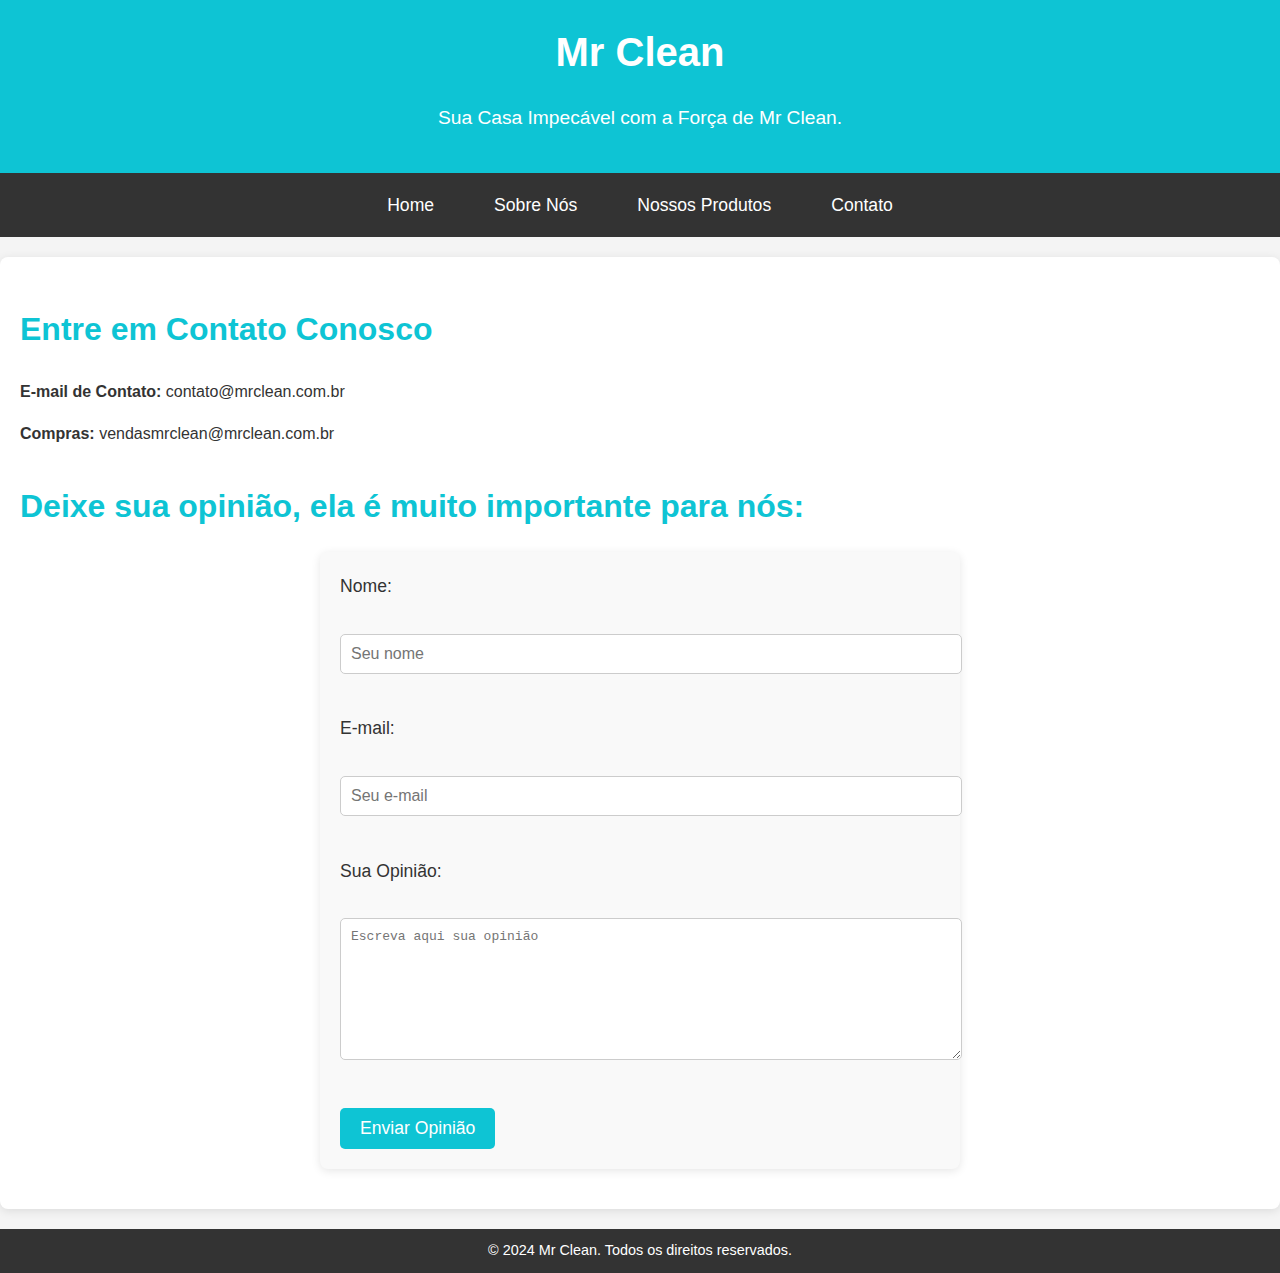
<file: contato.html>
<!DOCTYPE html>
<html lang="pt-BR">

<head>
    <meta charset="UTF-8">
    <meta name="viewport" content="width=device-width, initial-scale=1.0">
    <title>Mr Clean - Contato</title>
    <link rel="stylesheet" href="styles.css">
    <link rel="icon" href="logoe.jpeg">
</head>

<body>
    <header>
        <h1>Mr Clean</h1>
        <p>Sua Casa Impecável com a Força de Mr Clean.</p>
    </header>
    
    <div class="id">
        <nav>
            <ul>
                <li><a href="index.html">Home</a></li>
                <li><a href="sobre_nos.html">Sobre Nós</a></li>
                <li><a href="nossos_produtos.html">Nossos Produtos</a></li>
                <li><a href="contato.html">Contato</a></li>
            </ul>
        </nav>
    </div>

    <section id="contato">
        <h2>Entre em Contato Conosco</h2>
        <ul>
            <li><strong>E-mail de Contato:</strong> contato@mrclean.com.br</li>
            <li><strong>Compras:</strong> vendasmrclean@mrclean.com.br</li>
        </ul>

        <h2>Deixe sua opinião, ela é muito importante para nós:</h2>
        <form action="processar_opiniao.php" method="post">
            <label for="nome">Nome:</label><br>
            <input type="text" id="nome" name="nome" placeholder="Seu nome" required><br><br>

            <label for="email">E-mail:</label><br>
            <input type="email" id="email" name="email" placeholder="Seu e-mail" required><br><br>

            <label for="opiniao">Sua Opinião:</label><br>
            <textarea id="opiniao" name="opiniao" rows="5" placeholder="Escreva aqui sua opinião" required></textarea><br><br>

            <button type="submit">Enviar Opinião</button>
        </form>
    </section>

    <footer>
        <p>&copy; 2024 Mr Clean. Todos os direitos reservados.</p>
    </footer>
</body>

</html>
</file>
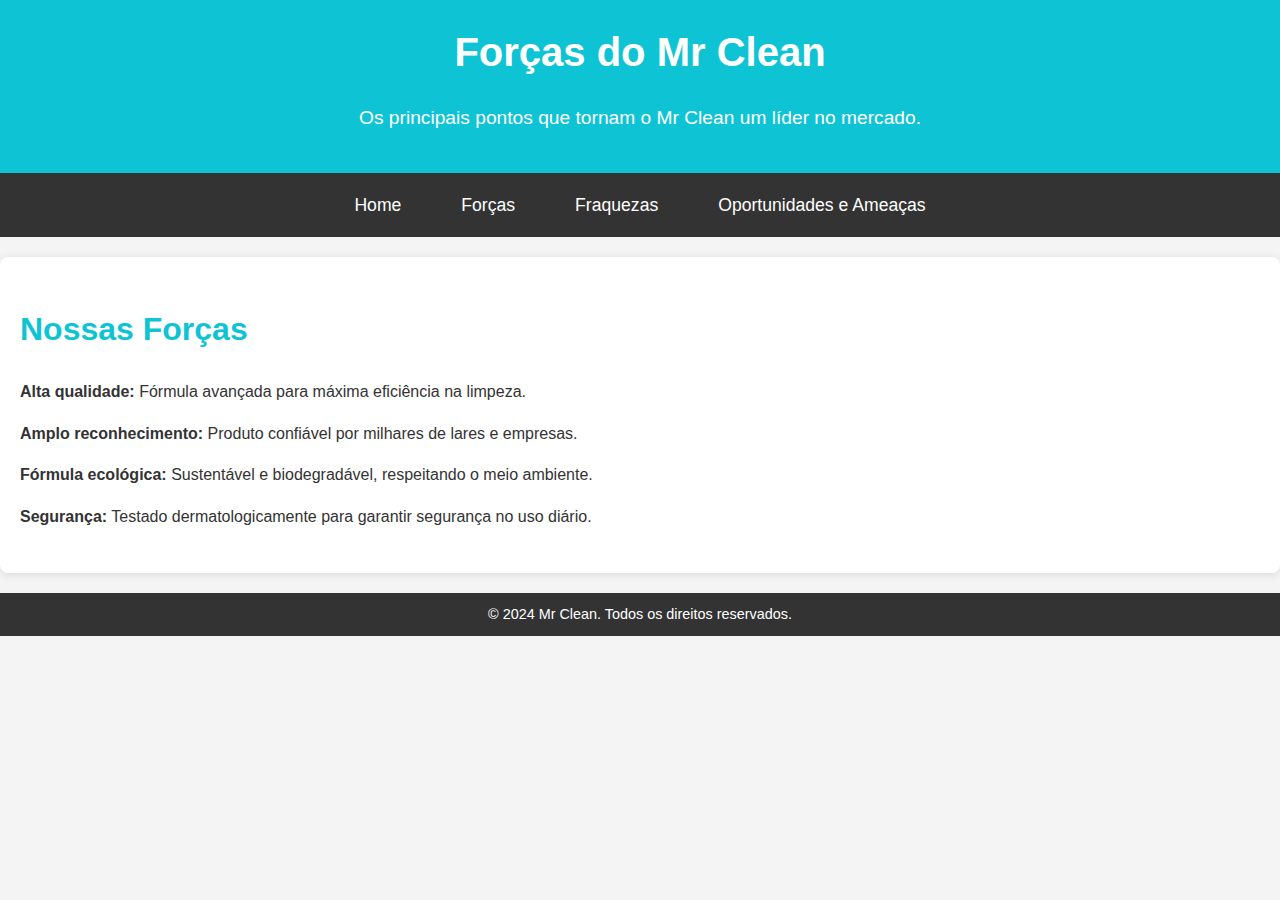
<file: forcas.html>
<!DOCTYPE html>
<html lang="pt-BR">

<head>
    <meta charset="UTF-8">
    <meta name="viewport" content="width=device-width, initial-scale=1.0">
    <title>Mr Clean - Forças</title>
    <link rel="stylesheet" href="styles.css">
    <link rel="icon" href="logo.jpeg">
</head>

<body>
    <header>
        <h1>Forças do Mr Clean</h1>
        <p>Os principais pontos que tornam o Mr Clean um líder no mercado.</p>
    </header>
    <div class="id">
        <nav>
            <ul>
                <li><a href="index.html">Home</a></li>
                <li><a href="forcas.html">Forças</a></li>
                <li><a href="fraquezas.html">Fraquezas</a></li>
                <li><a href="oportunidades-ameacas.html">Oportunidades e Ameaças</a></li>
            </ul>
        </nav>
    </div>

    <section id="forcas">
        <h2>Nossas Forças</h2>
        <ul>
            <li><strong>Alta qualidade:</strong> Fórmula avançada para máxima eficiência na limpeza.</li>
            <li><strong>Amplo reconhecimento:</strong> Produto confiável por milhares de lares e empresas.</li>
            <li><strong>Fórmula ecológica:</strong> Sustentável e biodegradável, respeitando o meio ambiente.</li>
            <li><strong>Segurança:</strong> Testado dermatologicamente para garantir segurança no uso diário.</li>
        </ul>
    </section>

    <footer>
        <p>&copy; 2024 Mr Clean. Todos os direitos reservados.</p>
    </footer>
</body>

</html>
</file>
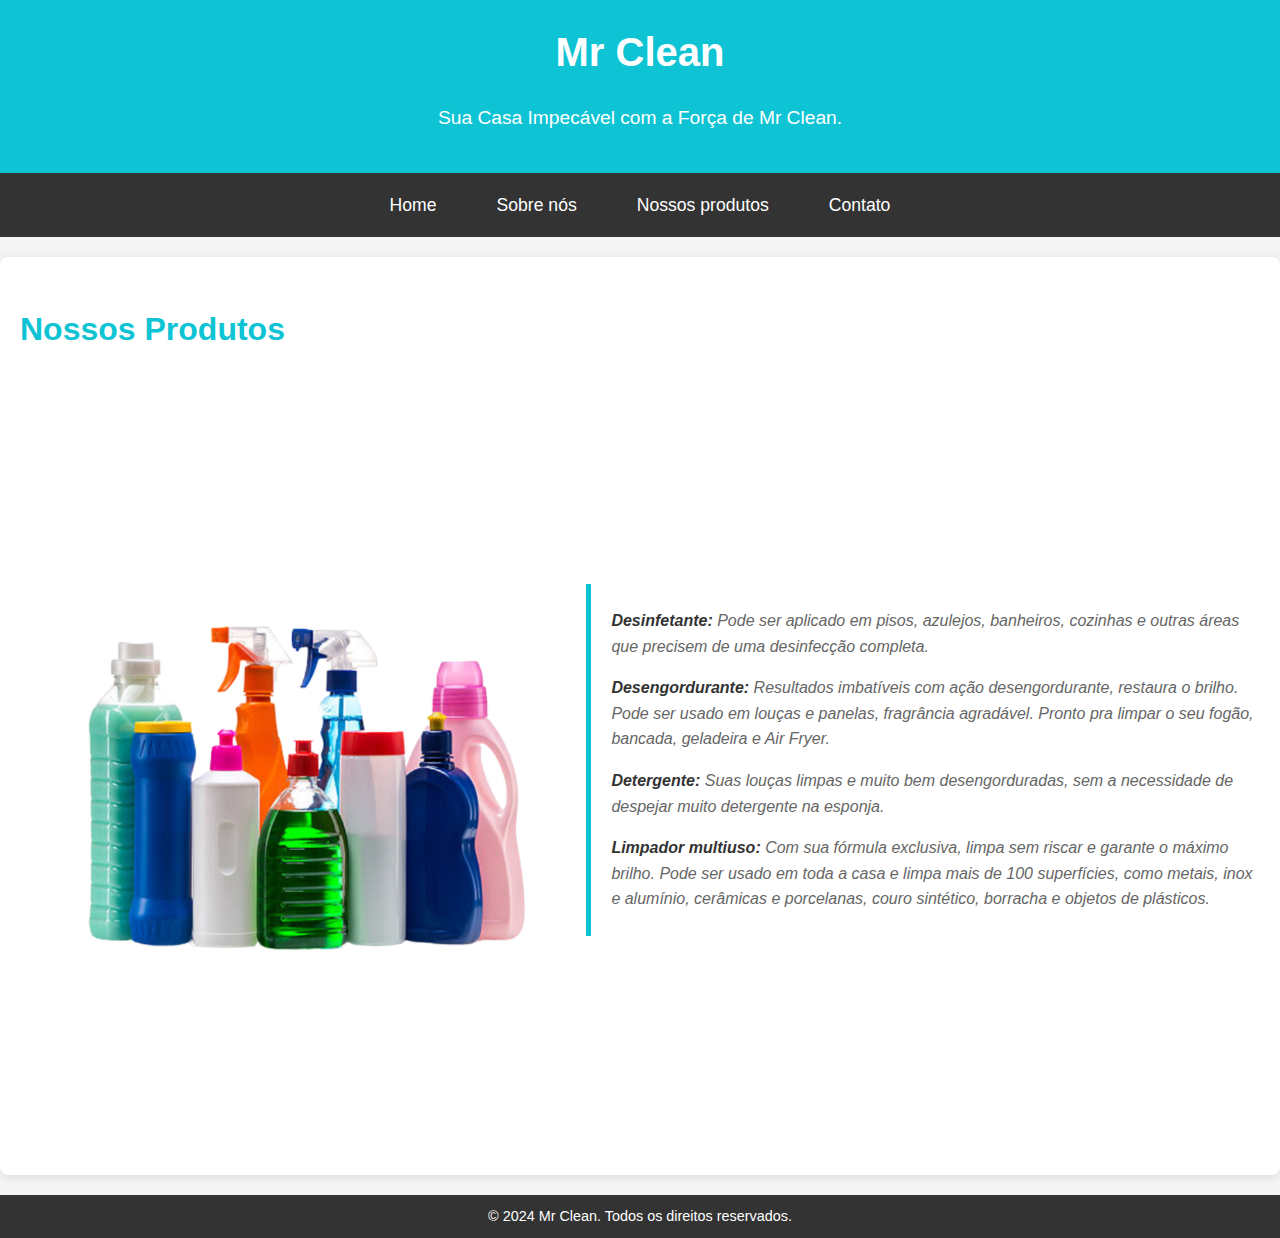
<file: nossos_produtos.html>
<!DOCTYPE html>
<html lang="pt-BR">

<head>
    <meta charset="UTF-8">
    <meta name="viewport" content="width=device-width, initial-scale=1.0">
    <title>Mr Clean</title>
    <link rel="stylesheet" href="styles.css">
    <link rel="icon" href="logoe.jpeg">
</head>

<body>
    <header>
        <h1>Mr Clean</h1>
        <p>Sua Casa Impecável com a Força de Mr Clean.</p>
    </header>
    <div class="id">
        <nav>
            <ul>
                <li><a href="index.html">Home</a></li>
                <li><a href="sobre_nos.html">Sobre nós</a></li>
                <li><a href="nossos_produtos.html">Nossos produtos</a></li>
                <li><a href="contato.html">Contato</a></li>
            </ul>
        </nav>
    </div>

    <section id="fraquezas">
        <h2>Nossos Produtos</h2>
        <div style="display: flex; align-items: center;">
            <img src="sem_fundo.png" alt="produto" style="height: 780px; margin-right: 15px;">
            <blockquote>
                <ul>
                    <li><strong>Desinfetante:</strong> Pode ser aplicado em pisos, azulejos, banheiros, cozinhas e
                        outras áreas que precisem de uma desinfecção completa.</li>
                    <li><strong>Desengordurante:</strong> Resultados imbatíveis com ação desengordurante, restaura o
                        brilho. Pode ser usado em louças e panelas, fragrância agradável. Pronto pra limpar o seu fogão,
                        bancada, geladeira e Air Fryer.</li>
                    <li><strong>Detergente:</strong> Suas louças limpas e muito bem desengorduradas, sem a necessidade
                        de despejar muito detergente na esponja.</li>
                    <li><strong>Limpador multiuso:</strong> Com sua fórmula exclusiva, limpa sem riscar e garante o
                        máximo brilho. Pode ser usado em toda a casa e limpa mais de 100 superfícies, como metais, inox
                        e alumínio, cerâmicas e porcelanas, couro sintético, borracha e objetos de plásticos.</li>
                </ul>
            </blockquote>
        </div>
    </section>

    <footer>
        <p>&copy; 2024 Mr Clean. Todos os direitos reservados.</p>
    </footer>
</body>

</html>
</file>
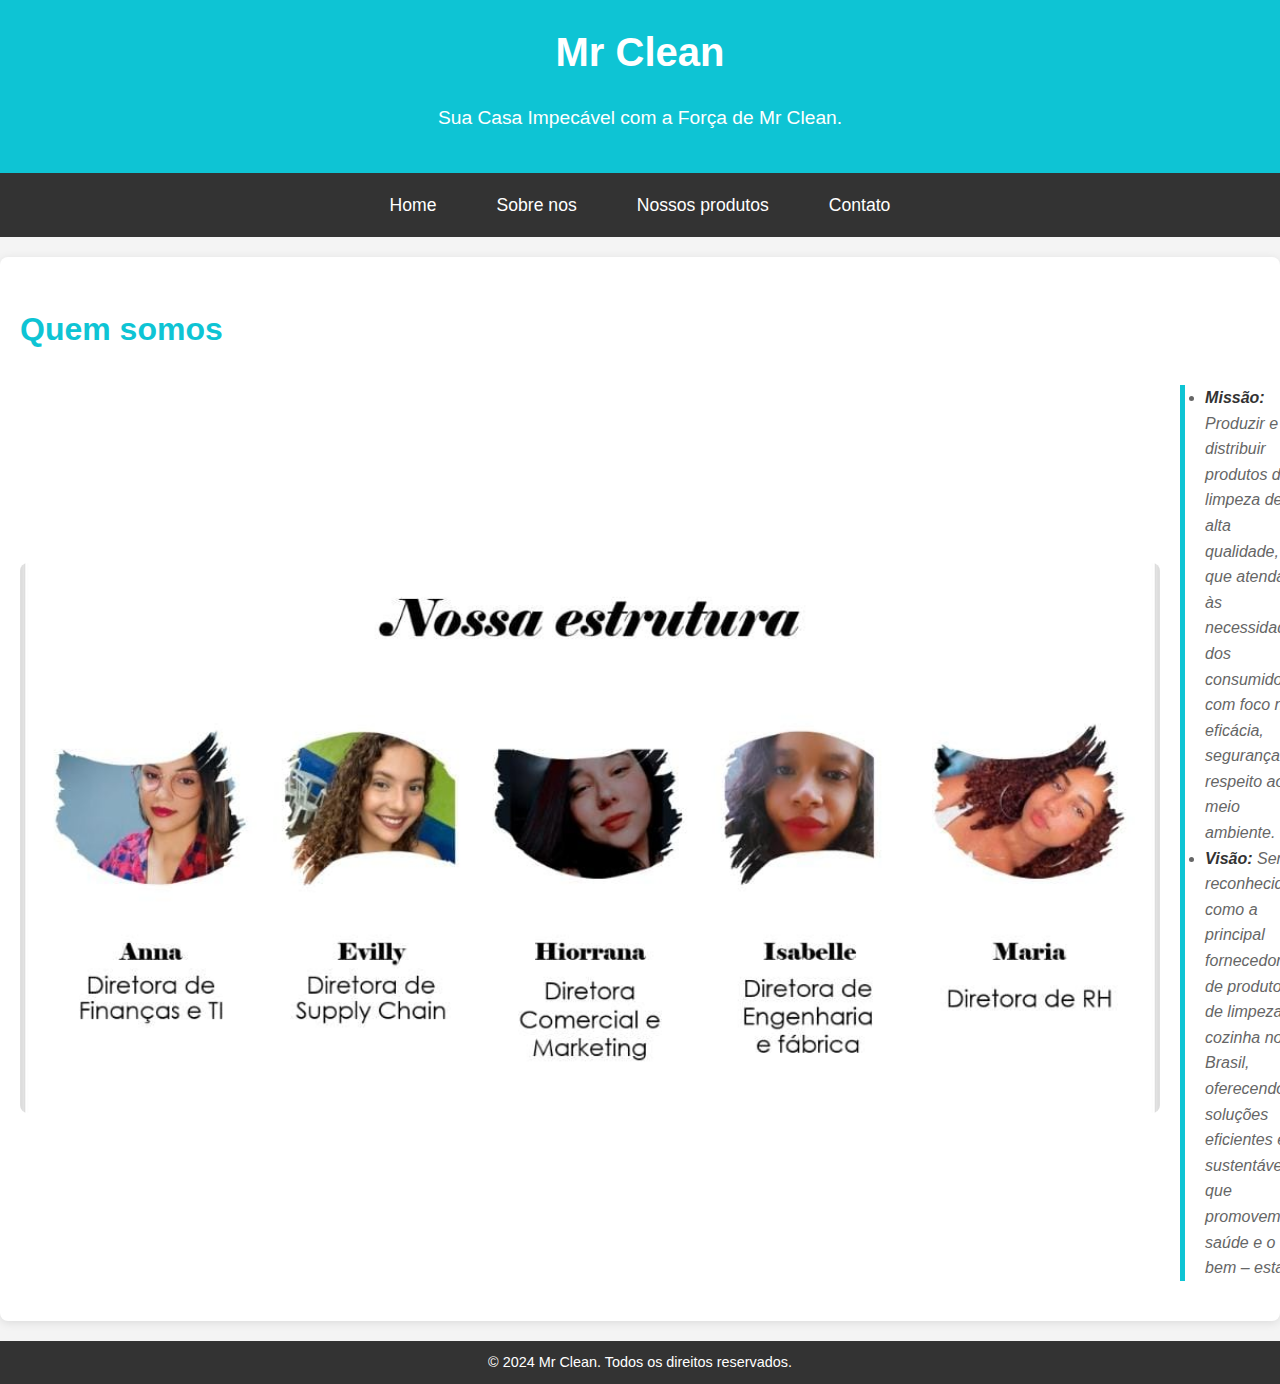
<file: sobre_nos.html>
<!DOCTYPE html>
<html lang="pt-BR">

<head>
    <meta charset="UTF-8">
    <meta name="viewport" content="width=device-width, initial-scale=1.0">
    <title>Mr Clean </title>
    <link rel="stylesheet" href="styles.css">
    <link rel="icon" href="logoe.jpeg">
</head>

<body>
    <header>
        <h1>Mr Clean</h1>
        <p>Sua Casa Impecável com a Força de Mr Clean.</p>
    </header>
    <div class="id">
        <nav>
            <ul>
                <li><a href="index.html">Home</a></li>
                <li><a href="sobre_nos.html">Sobre nos</a></li>
                <li><a href="nossos_produtos.html">Nossos produtos</a></li>
                <li><a href="contato.html">Contato</a></li>
            </ul>
        </nav>
    </div>


   <section id="oportunidades">
    <h2>Quem somos</h2>
    <div style="display: flex; align-items: center;">
        <img src="WhatsApp Image 2024-10-17 at 14.03.37.jpeg" alt="Colaboradoras" style="height: 550px; margin-right: 20px;">
        <blockquote>
            <li><strong>Missão:</strong>
                Produzir e distribuir produtos de limpeza de alta qualidade, que atendam às necessidades dos consumidores, com foco na eficácia, segurança e respeito ao meio ambiente.</li>
            <li><strong>Visão:</strong>
                Ser reconhecida como a principal fornecedora de produtos de limpeza de cozinha no Brasil, oferecendo soluções eficientes e sustentáveis ​​que promovem a saúde e o bem – estar.</li>
        </blockquote>
    </div>
</section>

   
    <footer>
        <p>&copy; 2024 Mr Clean. Todos os direitos reservados.</p>
    </footer>
</body>

</html>
</file>
<file: styles.css>
/* Estilo Geral */
body {
    font-family: Arial, sans-serif;
    background-color: #f4f4f4;
    margin: 0;
    padding: 0;
    line-height: 1.6;
    color: #333;
}

header {
    background-color: #0ec4d4;
    color: white;
    padding: 20px;
    text-align: center;
}

header h1 {
    margin: 0;
    font-size: 2.5em;
}

header p {
    font-size: 1.2em;
}

section {
    padding: 20px;
    margin: 20px 0;
    background-color: white;
    border-radius: 8px;
    box-shadow: 0 2px 10px rgba(0, 0, 0, 0.1);
}

/* Estilização da navegação */
.id {
    background-color: #333; /* Fundo escuro elegante */
    padding: 10px 0; /* Espaçamento interno */
}

.id nav ul {
    list-style: none; /* Remover marcadores de lista */
    margin: 0;
    padding: 0;
    display: flex;
    justify-content: center; /* Centraliza os itens */
}

.id nav ul li {
    margin: 0 15px; /* Espaçamento entre os itens */
}

.id nav ul li a {
    text-decoration: none; /* Remover sublinhado */
    color: white; /* Cor do texto branca */
    font-size: 1.1em; /* Tamanho da fonte maior */
    padding: 10px 15px; /* Espaçamento interno do link */
    border-radius: 5px; /* Bordas arredondadas */
    transition: background-color 0.3s ease, color 0.3s ease; /* Transições suaves */
}

.id nav ul li a:hover {
    background-color: #0ec4d4; /* Cor de fundo ao passar o mouse */
    color: #fff; /* Cor do texto ao passar o mouse */
}

.id nav ul li a:active {
    background-color: #0ec4d4; /* Cor ao clicar */
}

/* Estilo para telas menores */
@media (max-width: 768px) {
    .id nav ul {
        flex-direction: column; /* Coloca os itens na vertical em telas pequenas */
    }

    .id nav ul li {
        margin-bottom: 10px; /* Espaçamento entre itens na vertical */
    }
}



h2 {
    color: #0ec4d4;
    font-size: 2em;
    margin-bottom: 10px;
}

ul {
    list-style-type: none;
    padding: 0;
}

ul li {
    padding: 8px 0;
}

strong {
    color: #333;
}

img {
    max-width: 100%;
    height: auto;
    margin-top: 10px;
    border-radius: 8px;
}

blockquote {
    font-style: italic;
    color: #666;
    margin: 20px 0;
    padding-left: 20px;
    border-left: 5px solid #0ec4d4;
}

/* Estilo do Rodapé */
footer {
    background-color: #333;
    color: white;
    text-align: center;
    padding: 10px 0;
    position: relative;
    bottom: 0;
    width: 100%;
}

footer p {
    margin: 0;
    font-size: 0.9em;
}

/* Estilos específicos para seções */
#produto img {
    display: block;
    margin: 0 auto;
}

#beneficios ul {
    margin-top: 10px;
    padding-left: 20px;
}

#beneficios ul li {
    background: url('checkmark.png') left center no-repeat;
    padding-left: 25px;
    margin-bottom: 10px;
}

#como-usar p {
    background-color: #e0f7e9;
    padding: 10px;
    border-left: 5px solid #0ec4d4;
    border-radius: 4px;
}

/* Responsividade */
@media (max-width: 768px) {
    header h1 {
        font-size: 2em;
    }

    h2 {
        font-size: 1.5em;
    }

    blockquote {
        padding-left: 15px;
    }
}

nav ul {
    list-style: none;
    padding: 0;
    text-align: center;
    background-color: #333;
    margin: 0;
}

nav ul li {
    display: inline;
    margin-right: 20px;
}

nav ul li a {
    color: white;
    text-decoration: none;
    font-size: 1.2em;
}

nav ul li a:hover {
    text-decoration: underline;
}

/* Estilização do formulário de opinião */
form {
    max-width: 600px; /* Limita a largura do formulário */
    margin: 20px auto; /* Centraliza o formulário horizontalmente */
    padding: 20px;
    background-color: #f9f9f9; /* Fundo claro para destacar o formulário */
    border-radius: 8px; /* Bordas arredondadas */
    box-shadow: 0 2px 10px rgba(0, 0, 0, 0.1); /* Sombra suave */
}

form label {
    font-size: 1.1em; /* Tamanho maior do texto dos rótulos */
    color: #333; /* Cor do texto */
    display: block; /* Garante que os rótulos fiquem acima dos inputs */
    margin-bottom: 8px;
}

form input, form textarea {
    width: 100%; /* Campos ocupam toda a largura do formulário */
    padding: 10px;
    margin-bottom: 15px; /* Espaço entre os campos */
    border: 1px solid #ccc; /* Borda simples */
    border-radius: 5px; /* Bordas arredondadas */
    font-size: 1em;
    background-color: #fff; /* Fundo branco */
    transition: border-color 0.3s ease; /* Efeito suave ao interagir */
}

form input:focus, form textarea:focus {
    border-color: #4CAF50; /* Borda verde quando o campo está em foco */
    outline: none; /* Remove o contorno padrão */
}

form textarea {
    resize: vertical; /* Permite apenas redimensionamento vertical */
    min-height: 120px; /* Altura mínima para o campo de texto */
}

form button {
    background-color: #0ec4d4; /* Cor de fundo verde */
    color: white; /* Cor do texto branca */
    padding: 10px 20px; /* Espaçamento interno */
    font-size: 1.1em;
    border: none; /* Remove borda padrão */
    border-radius: 5px; /* Bordas arredondadas */
    cursor: pointer; /* Cursor de mão ao passar sobre o botão */
    transition: background-color 0.3s ease; /* Transição suave no hover */
}

form button:hover {
    background-color: #0ec4d4; /* Muda para verde mais escuro ao passar o mouse */
}
</file>
